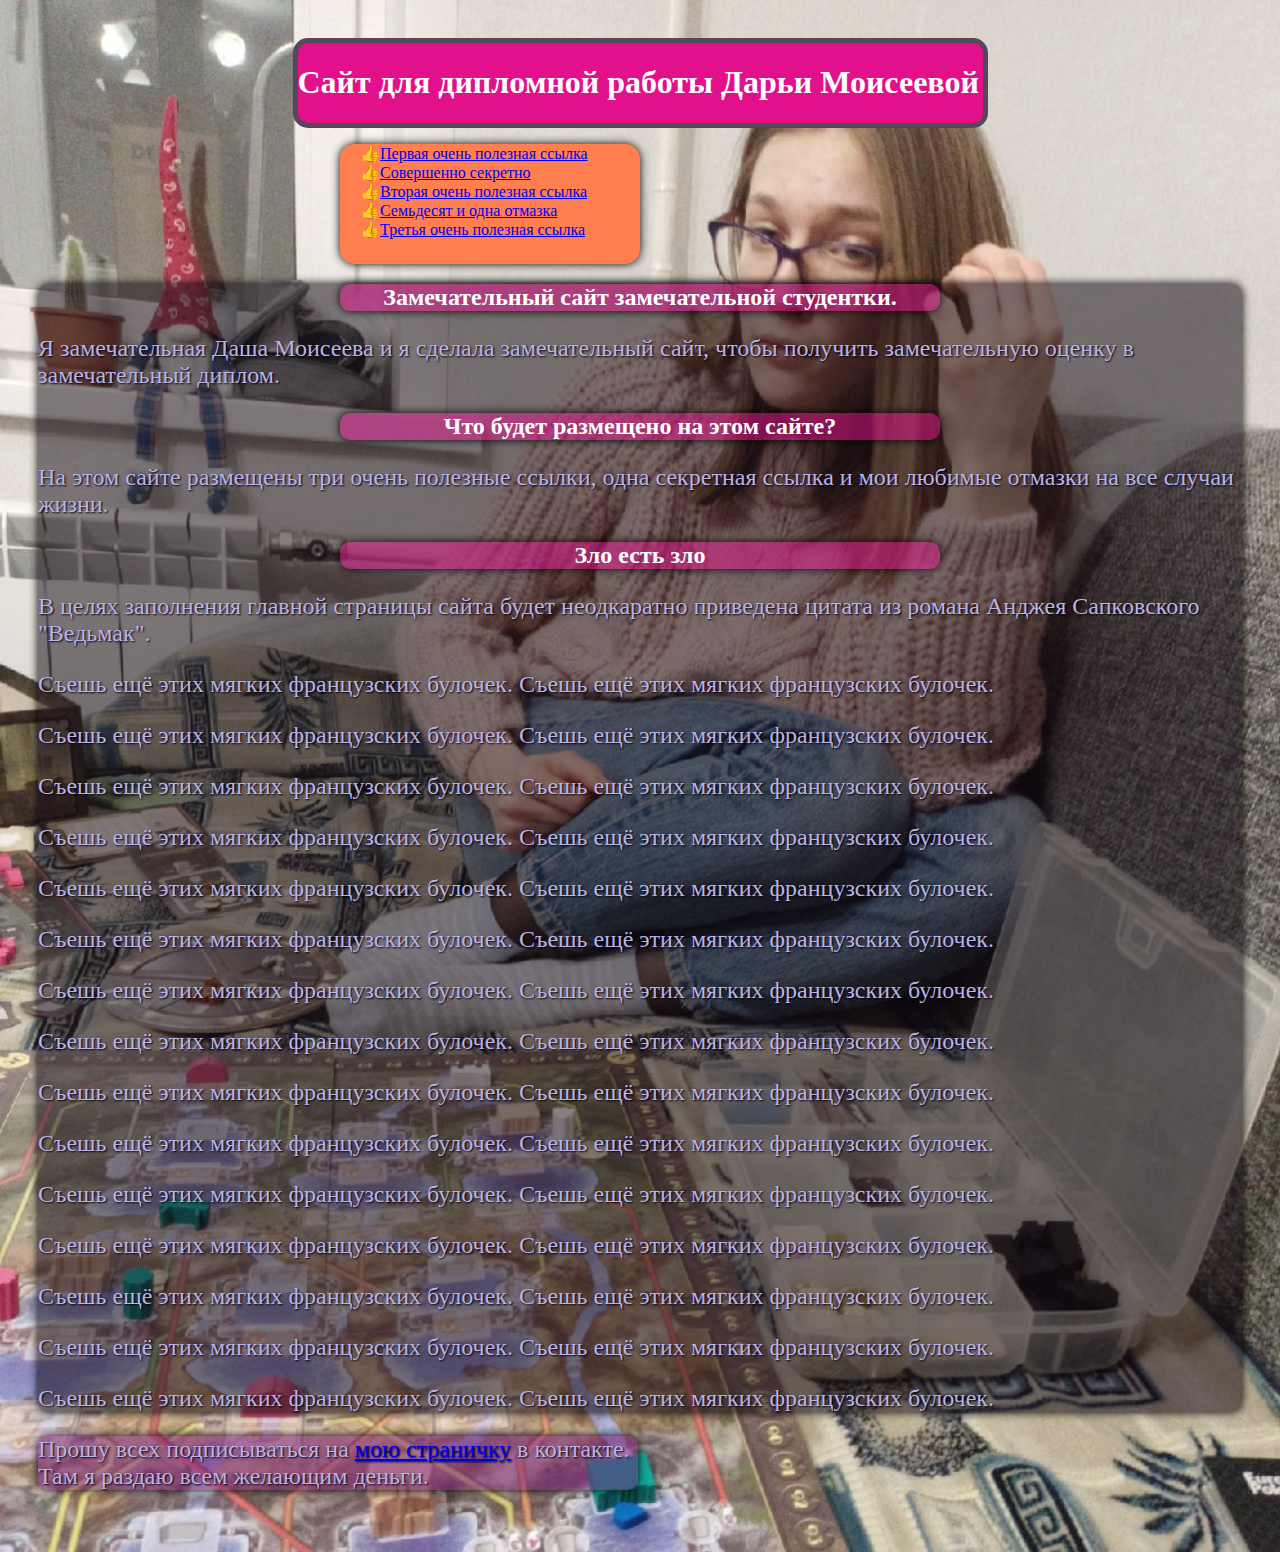
<file: index.html>
<!DOCTYPE html> 
<html lang="ru">
    
    <head>
        <link rel="stylesheet" href="styles.css">
        <meta charset="utf-8">
        <meta name="author" content="Egor Ignatiev">
        <meta name="description" content="Мета данные - это очень весело. Кто прочитал, тот здохнет">
        <title>Сайт для Даши</title>
        <link rel="shortcut icon" href="favicon.ico" type="image/x-ico">
    </head>

    <body>

        <header>
            <h1>Сайт для дипломной работы Дарьи Моисеевой</h1>
        </header>

    <nav>
        <ul>
            <li><a href=odin.html>Первая очень полезная ссылка</a></li>
            <li><a href=dva.html>Совершенно секретно</a></li>
            <li><a href=tri.html>Вторая очень полезная ссылка</a></li>
            <li><a href=chetiry.html>Семьдесят и одна отмазка</a></li>
            <li><a href=pyat.html>Третья очень полезная ссылка</a></li>
        </ul>
    </nav>

    <main>
        <article>
            <h2>Замечательный сайт замечательной студентки.</h2>
            <p>Я замечательная Даша Моисеева и я сделала замечательный сайт, чтобы получить замечательную оценку в замечательный диплом.</p>
            <h2>Что будет размещено на этом сайте?</h2>
            <p>На этом сайте размещены три очень полезные ссылки, одна секретная ссылка и мои любимые отмазки на все случаи жизни.</P>
            <h2>Зло есть зло</h2>
            <p>В целях заполнения главной страницы сайта будет неодкаратно приведена цитата из романа Анджея Сапковского "Ведьмак".</p>
            <p>Съешь ещё этих мягких французских булочек. Съешь ещё этих мягких французских булочек.</p>  
            <p>Съешь ещё этих мягких французских булочек. Съешь ещё этих мягких французских булочек.</p> 
            <p>Съешь ещё этих мягких французских булочек. Съешь ещё этих мягких французских булочек.</p> 
            <p>Съешь ещё этих мягких французских булочек. Съешь ещё этих мягких французских булочек.</p> 
            <p>Съешь ещё этих мягких французских булочек. Съешь ещё этих мягких французских булочек.</p> 
            <p>Съешь ещё этих мягких французских булочек. Съешь ещё этих мягких французских булочек.</p> 
            <p>Съешь ещё этих мягких французских булочек. Съешь ещё этих мягких французских булочек.</p> 
            <p>Съешь ещё этих мягких французских булочек. Съешь ещё этих мягких французских булочек.</p> 
            <p>Съешь ещё этих мягких французских булочек. Съешь ещё этих мягких французских булочек.</p> 
            <p>Съешь ещё этих мягких французских булочек. Съешь ещё этих мягких французских булочек.</p> 
            <p>Съешь ещё этих мягких французских булочек. Съешь ещё этих мягких французских булочек.</p> 
            <p>Съешь ещё этих мягких французских булочек. Съешь ещё этих мягких французских булочек.</p> 
            <p>Съешь ещё этих мягких французских булочек. Съешь ещё этих мягких французских булочек.</p> 
            <p>Съешь ещё этих мягких французских булочек. Съешь ещё этих мягких французских булочек.</p> 
            <p>Съешь ещё этих мягких французских булочек. Съешь ещё этих мягких французских булочек.</p> 
      
        </article>

    </main>

    <footer>
        <p>Прошу всех подписываться на <a href="https://vk.com/kenykly">мою страничку</a> в контакте. Там я раздаю всем желающим деньги.</p>
    </footer>
    </body>
</html>
</file>
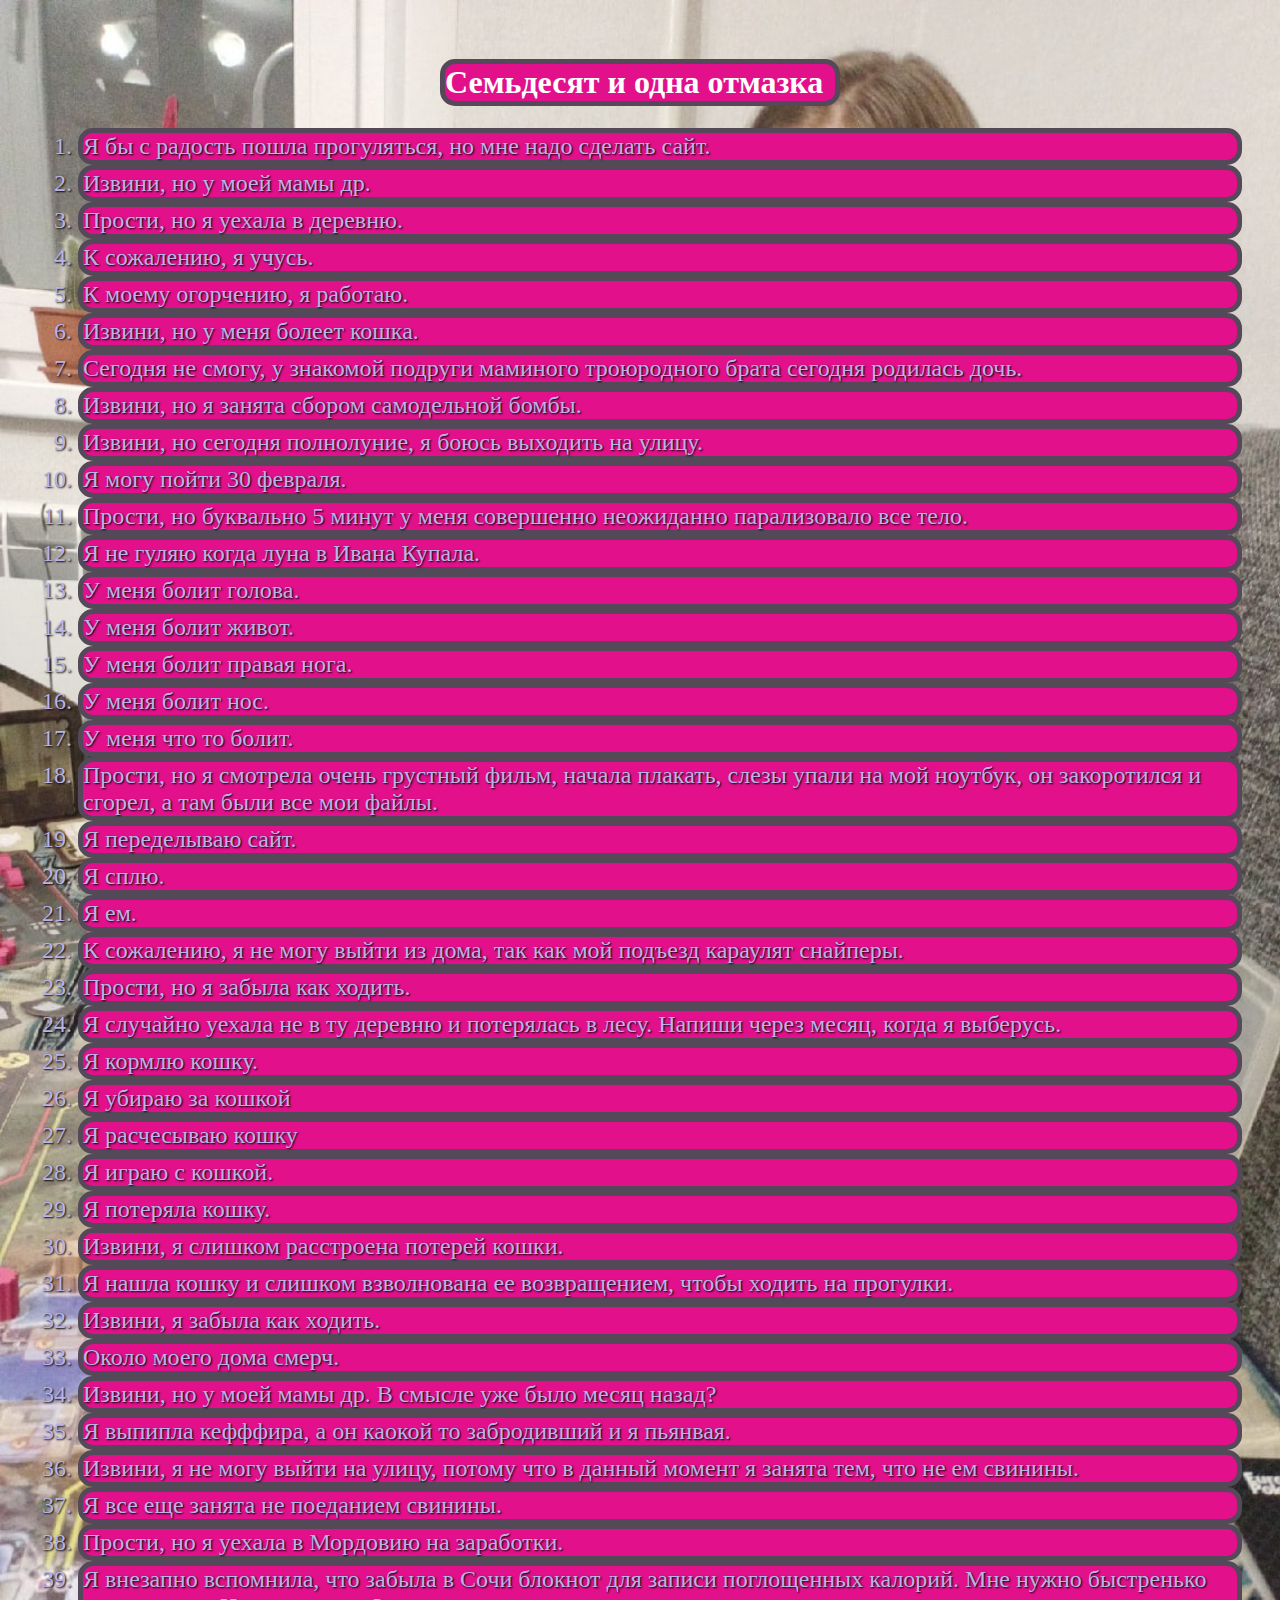
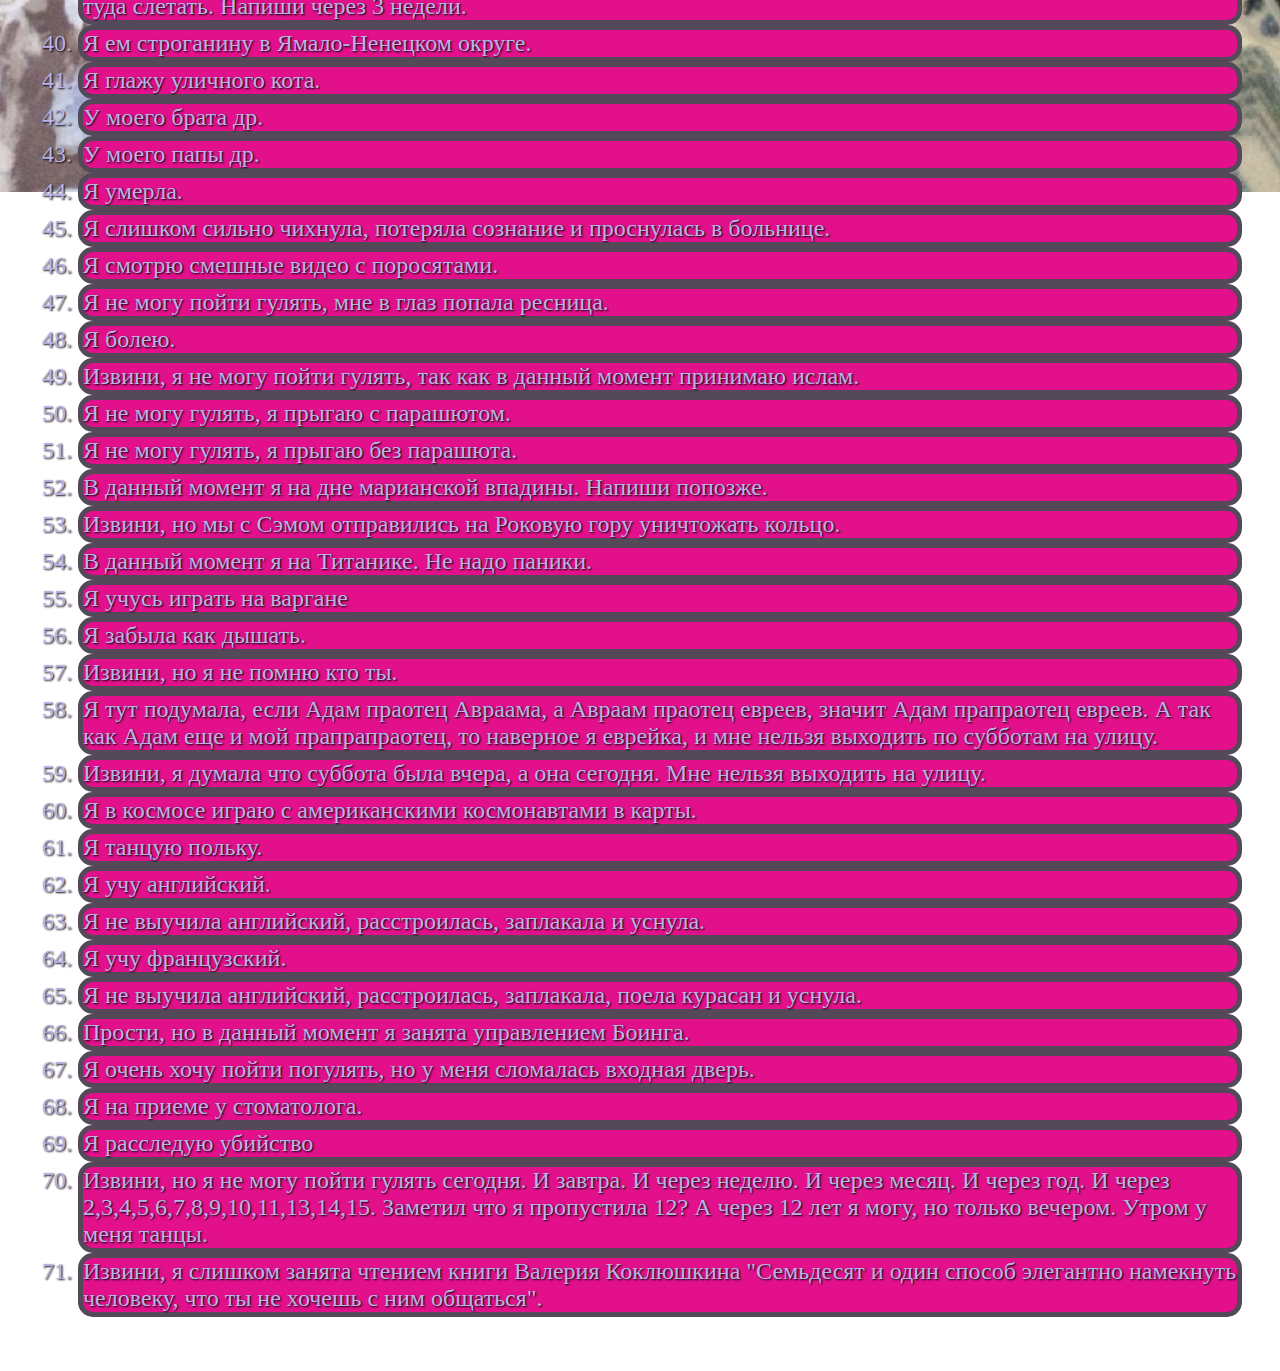
<file: chetiry.html>
<!DOCTYPE html> 
<html lang="ru">
    
    <head>
        <link rel="stylesheet" href="sss.css">
        <meta charset="utf-8">
        <meta name="author" content="Egor Ignatiev">
        <meta name="description" content="Мета данные - это очень весело. Кто прочитал, тот здохнет">
        <title>Отмазки</title>
        <link rel="shortcut icon" href="favicon.ico" type="image/x-ico">
    </head>

    <body>

        <header>
            <h1>Семьдесят и одна отмазка</h1>
        </header>
    <ol>
        <li>Я бы с радость пошла прогуляться, но мне надо сделать сайт.</li>
        <li>Извини, но у моей мамы др.</li>
        <li>Прости, но я уехала в деревню.</li>
        <li>К сожалению, я учусь.</li>
        <li>К моему огорчению, я работаю.</li>
        <li>Извини, но у меня болеет кошка.</li>
        <li>Сегодня не смогу, у знакомой подруги маминого троюродного брата сегодня родилась дочь.</li>
        <li>Извини, но я занята сбором самодельной бомбы.</li>
        <li>Извини, но сегодня полнолуние, я боюсь выходить на улицу.</li>
        <li>Я могу пойти 30 февраля.</li>
        <li>Прости, но буквально 5 минут у меня совершенно неожиданно парализовало все тело.</li>
        <li>Я не гуляю когда луна в Ивана Купала.</li>
        <li>У меня болит голова.</li>
        <li>У меня болит живот.</li>
        <li>У меня болит правая нога.</li>
        <li>У меня болит нос.</li>
        <li>У меня что то болит.</li>
        <li>Прости, но я смотрела очень грустный фильм, начала плакать, слезы упали на мой ноутбук, он закоротился и сгорел, а там были все мои файлы.</li>
        <li>Я переделываю сайт.</li>
        <li>Я сплю.</li>
        <li>Я ем.</li>
        <li>К сожалению, я не могу выйти из дома, так как мой подъезд караулят снайперы.</li>
        <li>Прости, но я забыла как ходить.</li>
        <li>Я случайно уехала не в ту деревню и потерялась в лесу. Напиши через месяц, когда я выберусь.</li>
        <li>Я кормлю кошку.</li>
        <li>Я убираю за кошкой</li>
        <li>Я расчесываю кошку</li>
        <li>Я играю с кошкой.</li>
        <li>Я потеряла кошку.</li>
        <li>Извини, я слишком расстроена потерей кошки.</li>
        <li>Я нашла кошку и слишком взволнована ее возвращением, чтобы ходить на прогулки.</li>
        <li>Извини, я забыла как ходить.</li>
        <li>Около моего дома смерч.</li>
        <li>Извини, но у моей мамы др. В смысле уже было месяц назад?</li>
        <li>Я выпипла кефффира, а он каокой то забродивший и я пьянвая.</li>
        <li>Извини, я не могу выйти на улицу, потому что в данный момент я занята тем, что не ем свинины.</li>
        <li>Я все еще занята не поеданием свинины.</li>
        <li>Прости, но я уехала в Мордовию на заработки.</li>
        <li>Я внезапно вспомнила, что забыла в Сочи блокнот для записи поглощенных калорий. Мне нужно быстренько туда слетать. Напиши через 3 недели. </li>
        <li>Я ем строганину в Ямало-Ненецком округе.</li>
        <li>Я глажу уличного кота.</li>
        <li>У моего брата др.</li>
        <li>У моего папы др.</li>
        <li>Я умерла.</li>
        <li>Я слишком сильно чихнула, потеряла сознание и проснулась в больнице. </li>
        <li>Я смотрю смешные видео с поросятами.</li>
        <li>Я не могу пойти гулять, мне в глаз попала ресница.</li>
        <li>Я болею.</li>
        <li>Извини, я не могу пойти гулять, так как в данный момент принимаю ислам.</li>
        <li>Я не могу гулять, я прыгаю с парашютом.</li>
        <li>Я не могу гулять, я прыгаю без парашюта.</li>
        <li>В данный момент я на дне марианской впадины. Напиши попозже.</li>
        <li>Извини, но мы с Сэмом отправились на Роковую гору уничтожать кольцо.</li>
        <li>В данный момент я на Титанике. Не надо паники.</li>
        <li>Я учусь играть на варгане</li>
        <li>Я забыла как дышать.</li>
        <li>Извини, но я не помню кто ты.</li>
        <li>Я тут подумала, если Адам праотец Авраама, а Авраам праотец евреев, значит Адам прапраотец евреев. А так как Адам еще и мой прапрапраотец, то наверное я еврейка, и мне нельзя выходить по субботам на улицу.</li>
        <li>Извини, я думала что суббота была вчера, а она сегодня. Мне нельзя выходить на улицу.</li>
        <li>Я в космосе играю с американскими космонавтами в карты.</li>
        <li>Я танцую польку.</li>
        <li>Я учу английский.</li>
        <li>Я не выучила английский, расстроилась, заплакала и уснула.</li>
        <li>Я учу французский.</li>
        <li>Я не выучила английский, расстроилась, заплакала, поела курасан и уснула.</li>
        <li>Прости, но в данный момент я занята управлением Боинга.</li>
        <li>Я очень хочу пойти погулять, но у меня сломалась входная дверь.</li>
        <li>Я на приеме у стоматолога.</li>
        <li>Я расследую убийство</li>
        <li>Извини, но я не могу пойти гулять сегодня. И завтра. И через неделю. И через месяц. И через год. И через 2,3,4,5,6,7,8,9,10,11,13,14,15. Заметил что я пропустила 12? А через 12 лет я могу, но только вечером. Утром у меня танцы.</li>
        <li>Извини, я слишком занята чтением книги Валерия Коклюшкина "Семьдесят и один способ элегантно намекнуть человеку, что ты не хочешь с ним общаться".</li> 
    </ol>
    </body>
</html>
</file>
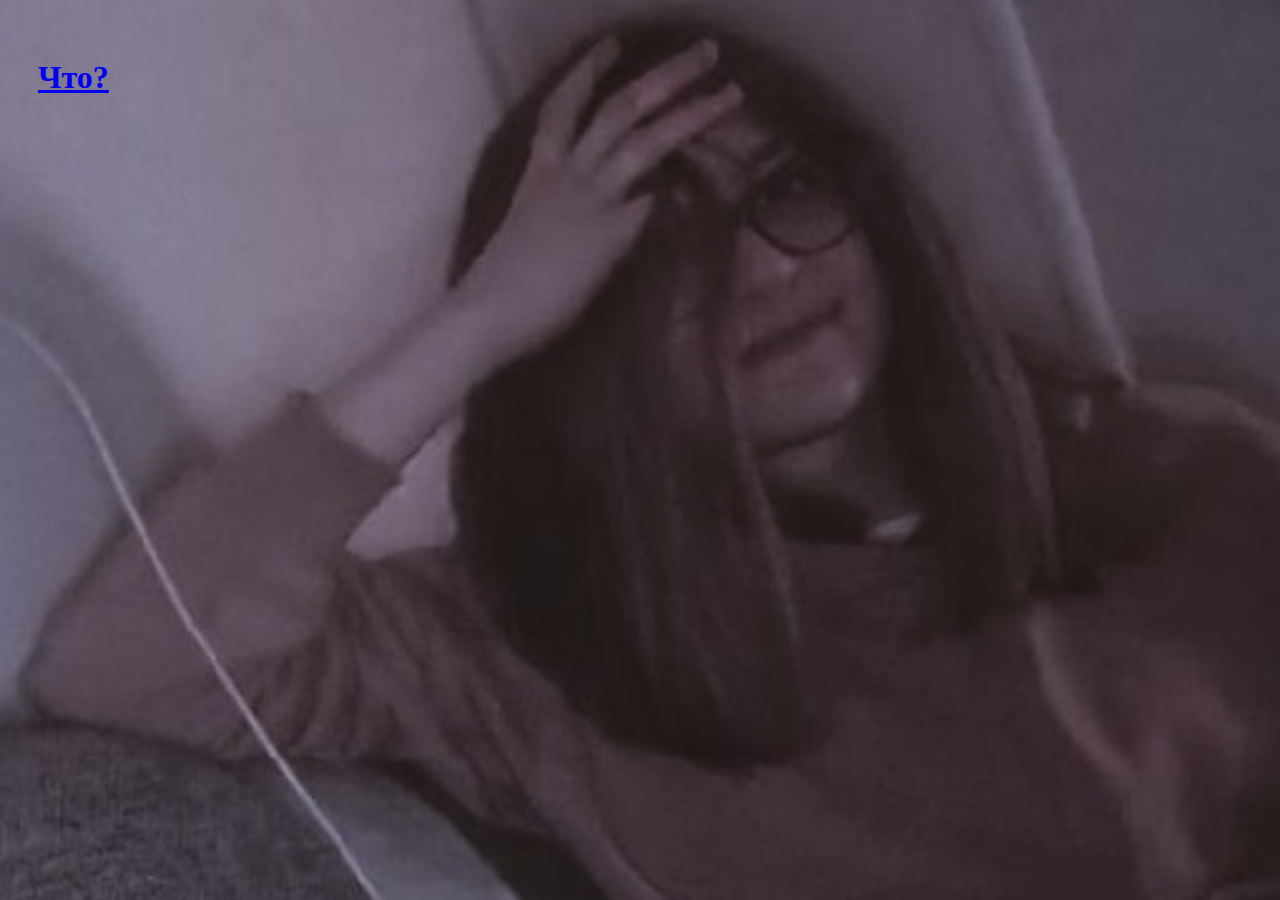
<file: dva.html>
<!DOCTYPE html> 
<html lang="ru">
    
    <head>
        <link rel="stylesheet" href="styletr.css">
        <meta charset="utf-8">
        <meta name="author" content="Egor Ignatiev">
        <meta name="description" content="Мета данные - это очень весело. Кто прочитал, тот здохнет">
        <title>Что?</title>
        <link rel="shortcut icon" href="favicon.ico" type="image/x-ico">
    </head>

    <body>
        <h1><a href="https://www.youtube.com/watch?v=dQw4w9WgXcQ">Что?</a></h1>
    </body>
<html>
</file>
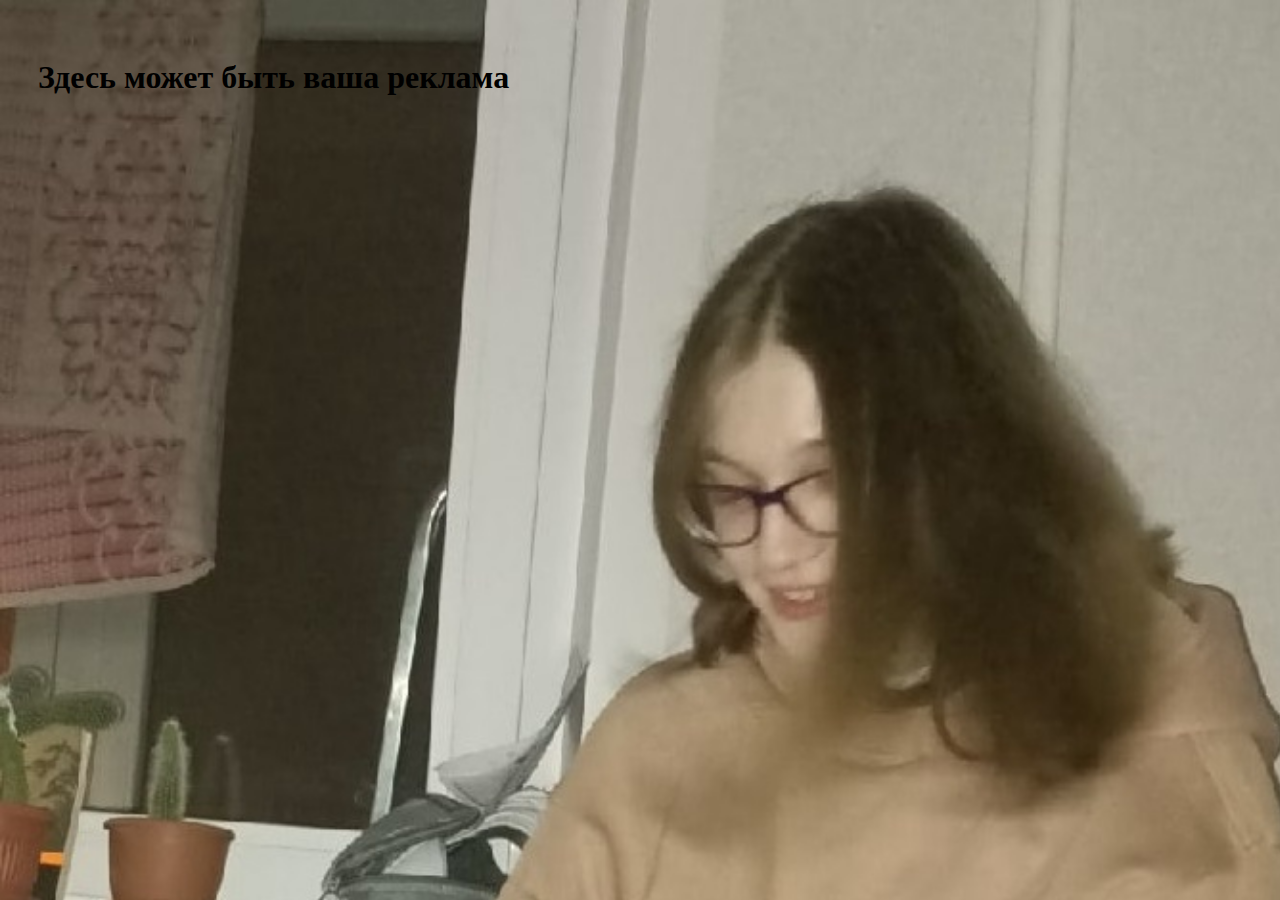
<file: odin.html>
<!DOCTYPE html> 
<html lang="ru">
    
    <head>
        <link rel="stylesheet" href="styleod.css">
        <meta charset="utf-8">
        <meta name="author" content="Egor Ignatiev">
        <meta name="description" content="Мета данные - это очень весело. Кто прочитал, тот здохнет">
        <title>Реклама</title>
        <link rel="shortcut icon" href="favicon.ico" type="image/x-ico">
    </head>

    <body>
        <h1>Здесь может быть ваша реклама</h1>
    </body>
<html>
</file>
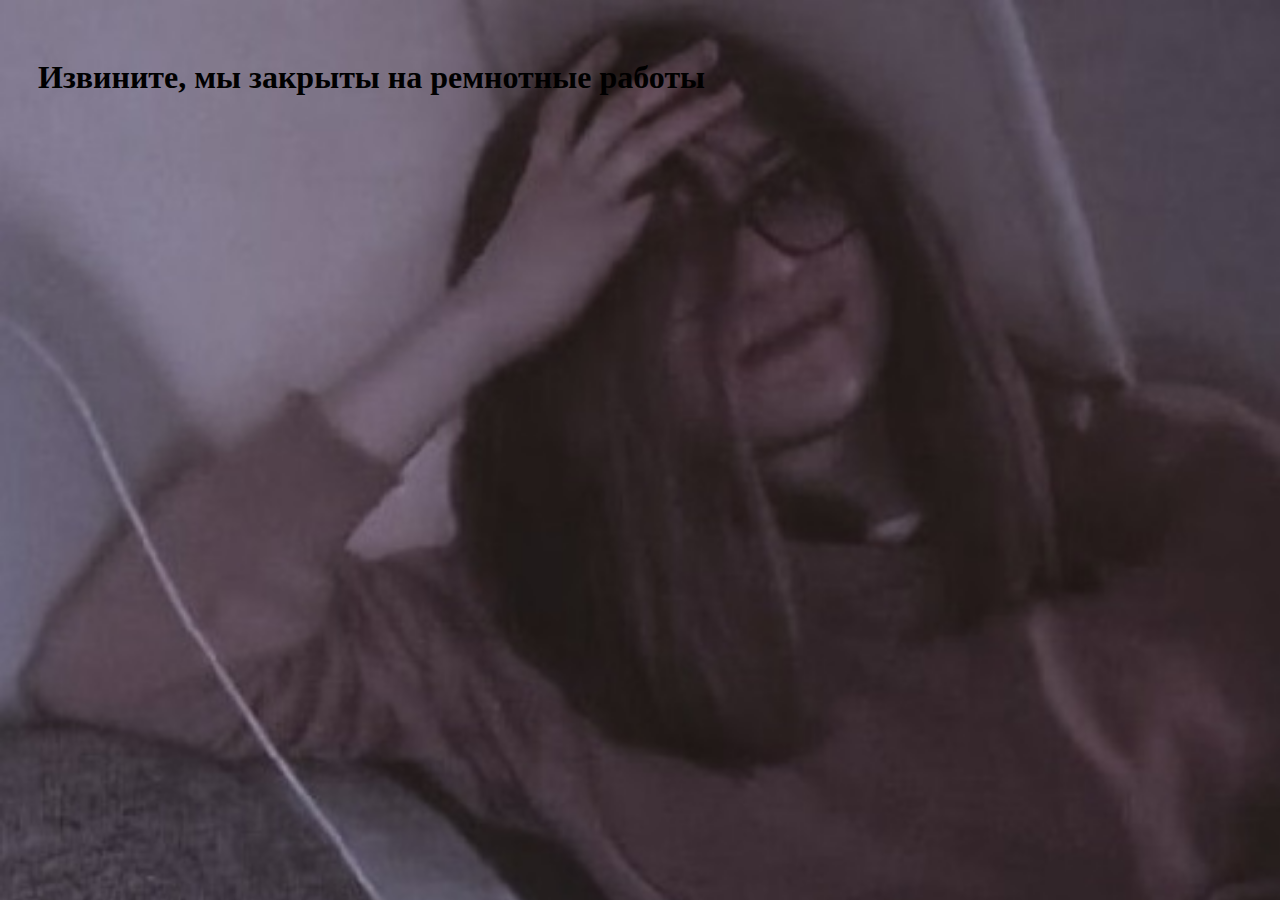
<file: pyat.html>
<!DOCTYPE html> 
<html lang="ru">
    
    <head>
        <link rel="stylesheet" href="styletr.css">
        <meta charset="utf-8">
        <meta name="author" content="Egor Ignatiev">
        <meta name="description" content="Мета данные - это очень весело. Кто прочитал, тот здохнет">
        <title>Ремонт</title>
        <link rel="shortcut icon" href="favicon.ico" type="image/x-ico">
    </head>

    <body>
        <h1>Извините, мы закрыты на ремнотные работы</h1>
    </body>
<html>
</file>
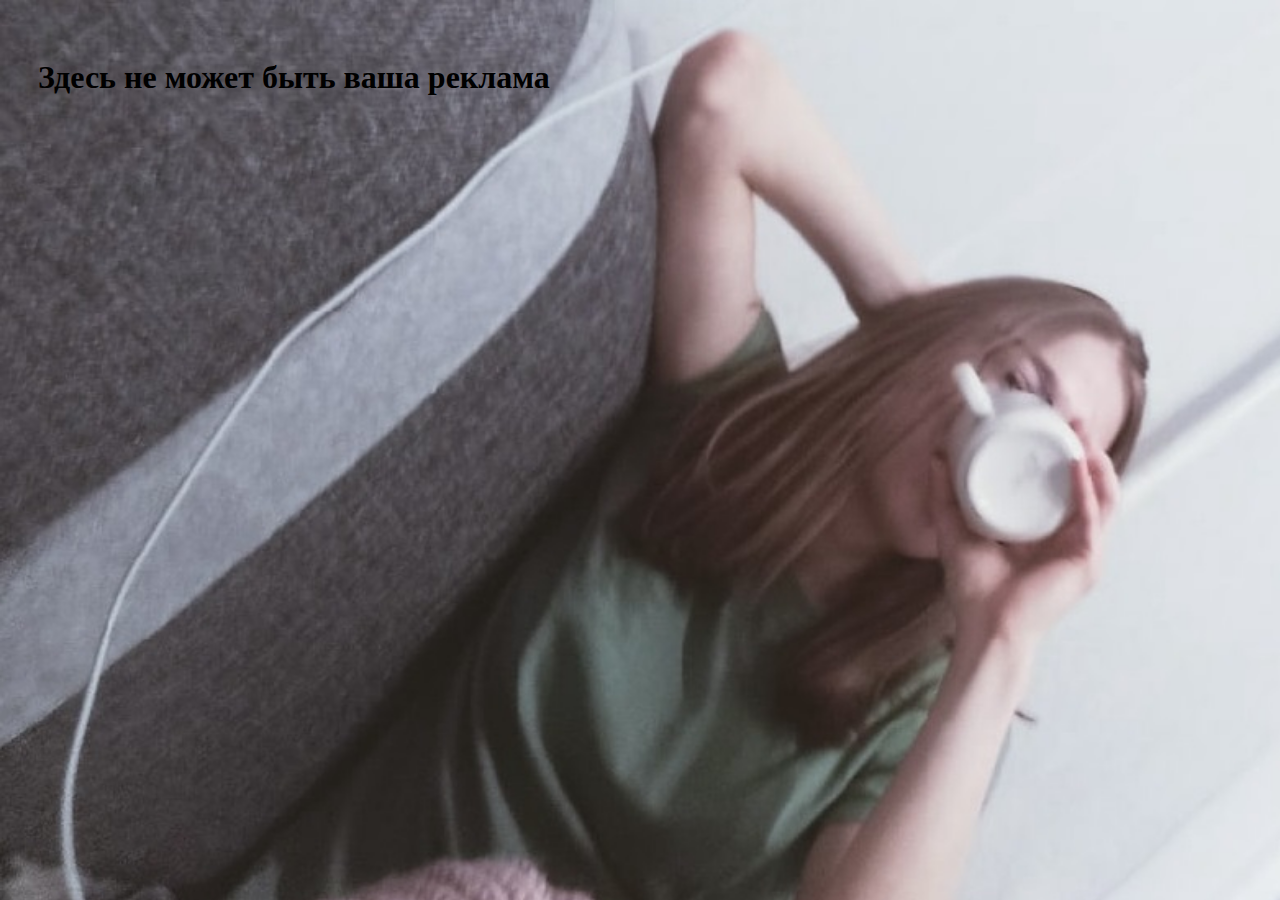
<file: tri.html>
<!DOCTYPE html> 
<html lang="ru">
    
    <head>
        <link rel="stylesheet" href="styledv.css">
        <meta charset="utf-8">
        <meta name="author" content="Egor Ignatiev">
        <meta name="description" content="Мета данные - это очень весело. Кто прочитал, тот здохнет">
        <title>Не реклама</title>
        <link rel="shortcut icon" href="favicon.ico" type="image/x-ico">
    </head>

    <body>
        <h1>Здесь не может быть ваша реклама</h1>
    </body>
<html>
</file>
<file: styles.css>
body{
    padding: 30px;
    background: url('dasha.jpg') 0 0/105% no-repeat;
}

header{
    border: 5px solid rgb(83, 73, 88);
    border-radius: 15px;  
    margin-left: auto;
    margin-right: auto;
    width: 685px;
    background-color: rgb(226, 17, 139);
    color:white;
}

nav{
    border-radius: 15px;
    box-shadow: 0 0 10px #000;
    margin-left: auto;
    margin-right: 50%;
    width:300px;
    height:120px;
    background-color:coral
}

h2{
    border-radius: 10px;
    box-shadow: 0 0 10px #000;
    margin-left: auto;
    margin-right: auto;
    width: 600px;
    background-color: rgba(226, 17, 139, 0.5);
    color:white;
    text-align: center; 
}

article {
    border-radius: 10px;
    box-shadow: 0 0 10px #000;
    background-color: rgba(14, 4, 14, 0.5);
}

p{
    color:rgb(186, 179, 231);
    text-shadow: 1px 1px 2px black;
    font-size:1.5rem;
}

footer{
    border-radius: 10px;
    box-shadow: 0 0 10px #000;
    width:600px;
    background-color: rgb(114, 17, 114, 0.5);
}

li{
    list-style-type: "\1F44D"; // thumbs up sign;
}
</file>
<file: sss.css>
body{
    padding: 30px;
    background: url('dasha.jpg') 0 0/105% no-repeat;
}

h1 {
    border: 5px solid rgb(83, 73, 88);
    border-radius: 15px;  
    margin-left: auto;
    margin-right: auto;
    width: 390px;
    background-color: rgb(226, 17, 139);
    color:white;
}

li{
    border: 5px solid rgb(83, 73, 88);
    border-radius: 15px;
    background-color: rgb(226, 17, 139);
    color:rgb(186, 179, 231);
    text-shadow: 1px 1px 2px black;
    font-size:1.5rem;
}
</file>
<file: styletr.css>
body{
    padding: 30px;
    background: url('tr.jpg') 0 0/110% no-repeat;
}
</file>
<file: styleod.css>
body{
    padding: 30px;
    background: url('od.jpg') 0 0/110% no-repeat;
}
</file>
<file: styledv.css>
body{
    padding: 30px;
    background: url('dv.jpg') 0 0/110% no-repeat;
}
</file>
